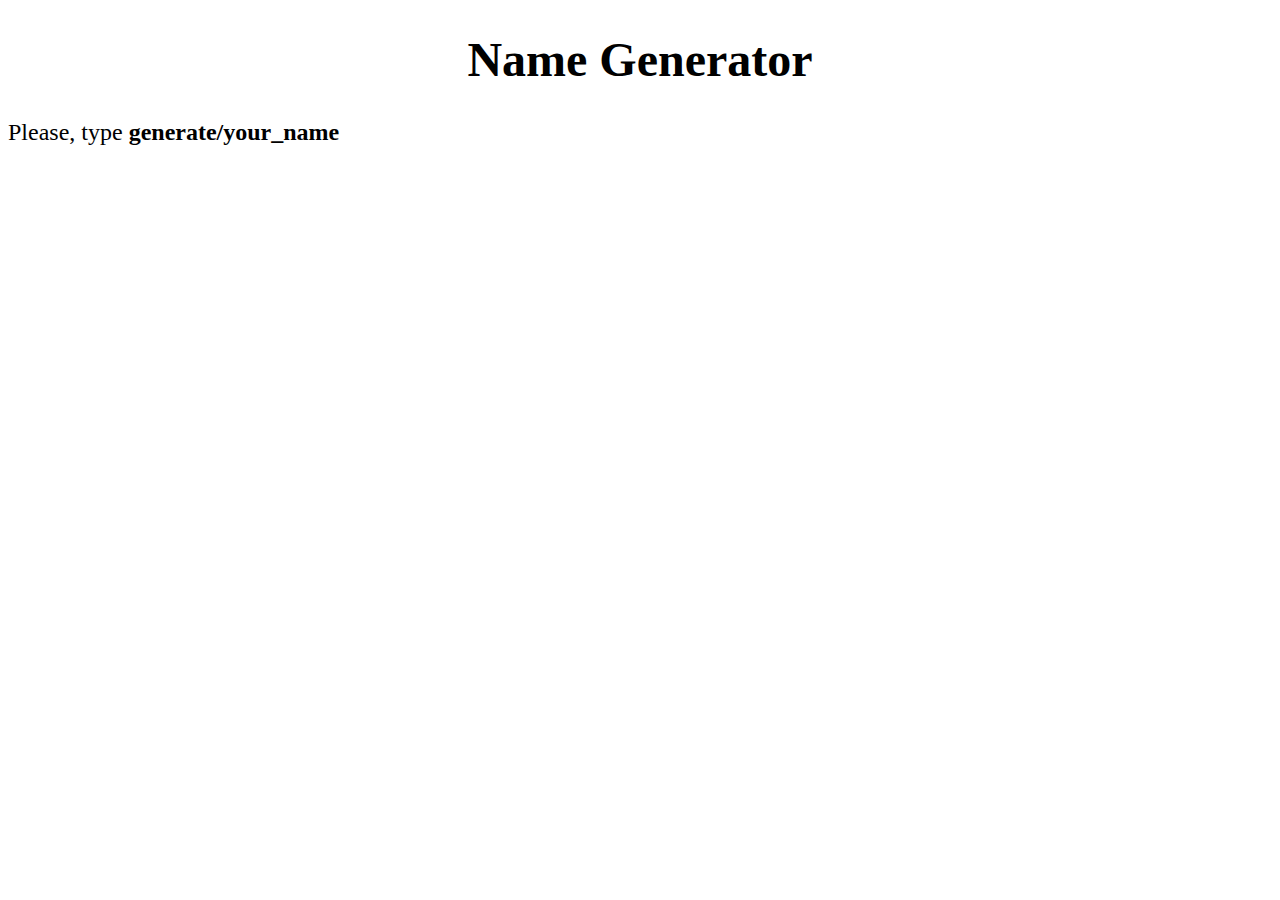
<file: generator_app/templates/app/index.html>
<!DOCTYPE html>
<html lang="en">
  <head>
    <meta charset="UTF-8" />
    <meta name="viewport" content="width=device-width, initial-scale=1.0" />
    <title>⚫️Name Generator</title>
    <style>
      h1 {
        font-size: 3rem;
        text-align: center;
      }
      p {
        font-size: 1.5rem;
      }
    </style>
  </head>
  <body>
    <h1>Name Generator</h1>
    <p>Please, type <strong>generate/your_name</strong></p>
  </body>
</html>
</file>
